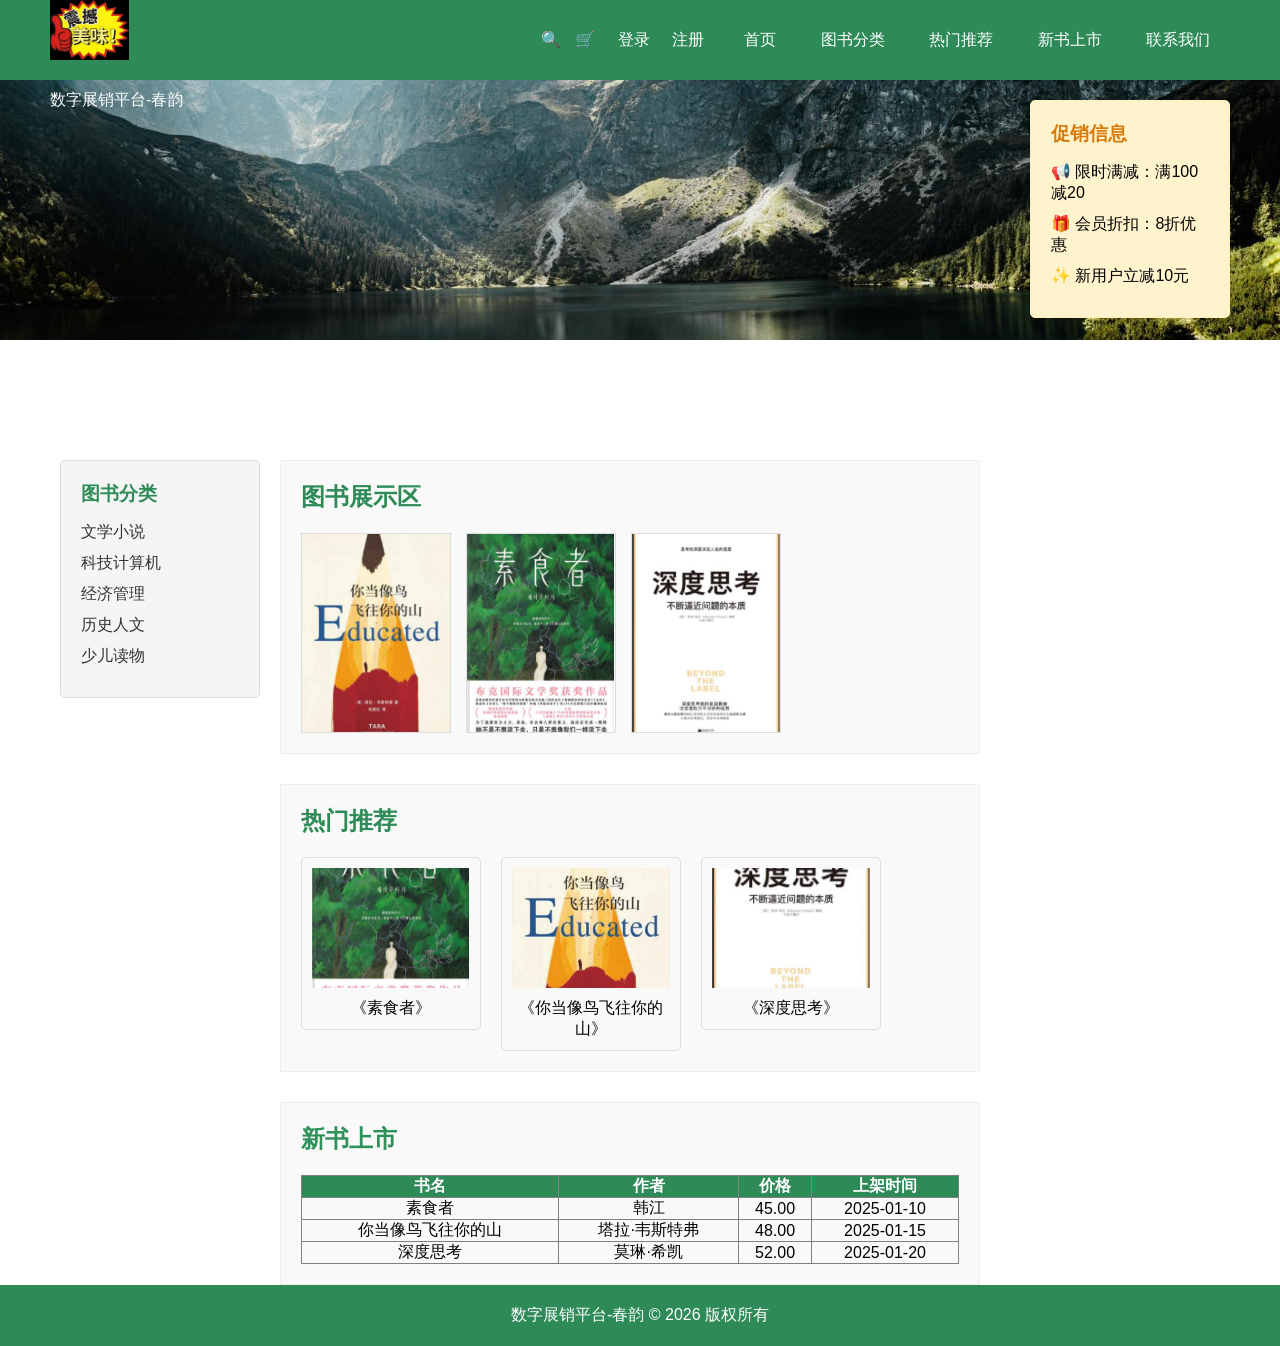
<file: index.html>
<!DOCTYPE html>
<html lang="zh-CN">
<head>
    <meta charset="UTF-8">
    <title>数字展销平台首页—春韵</title>
    <link rel="stylesheet" href="css/lab2-2502-053-index.css">
    <style>
        /* 登录/注册弹窗样式 */
        .modal {
            display: none;
            position: fixed;
            top: 0;
            left: 0;
            width: 100%;
            height: 100%;
            background: rgba(0,0,0,0.5);
            justify-content: center;
            align-items: center;
            z-index: 999;
        }
        .modal-content {
            background: white;
            padding: 30px;
            border-radius: 8px;
            width: 300px;
        }
        .modal-content h3 {
            margin-top: 0;
            text-align: center;
        }
        .modal-content input {
            width: 100%;
            box-sizing: border-box;
            margin: 8px 0;
            padding: 8px;
        }
        .modal-content button {
            width: 100%;
            padding: 8px;
            background: #007bff;
            color: white;
            border: none;
            border-radius: 4px;
            cursor: pointer;
            margin-top: 10px;
        }
        .modal-content .switch {
            text-align: center;
            margin-top: 10px;
            font-size: 14px;
        }
        .modal-content .switch a {
            color: #007bff;
            cursor: pointer;
        }
        .header .user-area {
            float: right;
            margin-right: 20px;
        }
        .header .user-area a {
            margin-left: 10px;
            color: white;
            text-decoration: none;
        }

        /* 横向水平轮播 */
        .banner{
            width:100%;
            height:260px;
            overflow:hidden;
            margin-top:80px;
        }
        .banner-box{
            width:300%;
            height:100%;
            display:flex;
            animation:bannerMove 18s infinite linear;
        }
        .banner-box img{
            width:100%;
            height:260px;
            object-fit:cover;
        }
        @keyframes bannerMove{
            0%{transform: translateX(0);}
            33%{transform: translateX(-100%);}
            66%{transform: translateX(-200%);}
            100%{transform: translateX(0);}
        }

        /* 热门图书悬浮：右移+放大+阴影 */
        .hot-item{
            transition: all 0.3s ease;
        }
        .hot-item:hover{
            transform: translateX(8px) scale(1.05);
            box-shadow: 0 6px 15px rgba(0,0,0,0.25);
        }

        /* 登录按钮悬浮渐变+缩放 */
        #loginBtn{
            transition:all 0.3s ease;
            padding:4px 8px;
            border-radius:4px;
        }
        #loginBtn:hover{
            background:linear-gradient(45deg,#ff6b6b,#ffd93d);
            transform:scale(1.1);
            color:#333;
        }

        /* 图标360度旋转 */
        .icon{
            display:inline-block;
            transition:transform 0.4s ease;
        }
        .icon:hover{
            transform:rotate(360deg);
        }
    </style>
</head>
<body>
    <!-- 头部区域：固定定位 -->
    <header class="header">
        <div class="logo">
            <img src="img/logo.jpg" alt="网站Logo">
            <span>数字展销平台-春韵</span>
        </div>
        <nav class="nav">
            <ul>
                <li><a href="#" class="pointer">首页</a></li>
                <li><a href="#" class="pointer">图书分类</a></li>
                <li><a href="#" class="pointer">热门推荐</a></li>
                <li><a href="#" class="pointer">新书上市</a></li>
                <li><a href="#" class="pointer">联系我们</a></li>
            </ul>
        </nav>
        <!-- 用户登录/注册入口 -->
        <div class="user-area">
            <a href="#" class="icon">🔍</a>
            <a href="#" class="icon">🛒</a>
            <a href="#" id="loginBtn">登录</a>
            <a href="#" id="registerBtn">注册</a>
            <span id="userInfo" style="display:none; color:white;"></span>
            <a href="#" id="logoutBtn" style="display:none; color:white;">退出</a>
        </div>
    </header>

    <!-- 横向轮播图 -->
    <div class="banner">
        <div class="banner-box">
            <img src="img/333(1).jpg" alt="">
            <img src="img/book2.png" alt="">
            <img src="img/book1.png" alt="">
        </div>
    </div>

    <!-- 主体内容区：浮动三栏布局 -->
    <main class="main">
        <!-- 左侧栏：相对定位 -->
        <aside class="left-sidebar">
            <h3>图书分类</h3>
            <ul class="category-list">
                <li><a href="#">文学小说</a></li>
                <li><a href="#">科技计算机</a></li>
                <li><a href="#">经济管理</a></li>
                <li><a href="#">历史人文</a></li>
                <li><a href="#">少儿读物</a></li>
            </ul>
        </aside>

        <!-- 中间内容区 -->
        <section class="content">
            <!-- 图书展示区：父子绝、悬停效果 -->
            <div class="book-show">
                <h2>图书展示区</h2>
                <div class="book-container">
                    <div class="parent">
                        <img src="img/book2.png" alt="你当像鸟飞往你的山">
                        <div class="child">《你当像鸟飞往你的山》</div>
                    </div>
                    <div class="parent">
                        <img src="img/book1.png" alt="素食者">
                        <div class="child">《素食者》</div>
                    </div>
                    <div class="parent">
                        <img src="img/book3.png" alt="深度思考">
                        <div class="child">《深度思考》</div>
                    </div>
                </div>
            </div>

            <!-- 热门推荐：浮动排列 -->
            <div class="hot-recommend">
                <h2>热门推荐</h2>
                <div class="hot-item">
                    <img src="img/book1.png" alt="素食者">
                    <p>《素食者》</p>
                </div>
                <div class="hot-item">
                    <img src="img/book2.png" alt="你当像鸟飞往你的山">
                    <p>《你当像鸟飞往你的山》</p>
                </div>
                <div class="hot-item">
                    <img src="img/book3.png" alt="深度思考">
                    <p>《深度思考》</p>
                </div>
                <div class="clear"></div>
            </div>

            <!-- 新书上市：Table布局 -->
            <div class="new-books">
                <h2>新书上市</h2>
                <table border="1" cellpadding="8" cellspacing="0">
                    <tr>
                        <th>书名</th>
                        <th>作者</th>
                        <th>价格</th>
                        <th>上架时间</th>
                    </tr>
                    <tr>
                        <td>素食者</td>
                        <td>韩江</td>
                        <td>45.00</td>
                        <td>2025-01-10</td>
                    </tr>
                    <tr>
                        <td>你当像鸟飞往你的山</td>
                        <td>塔拉·韦斯特弗</td>
                        <td>48.00</td>
                        <td>2025-01-15</td>
                    </tr>
                    <tr>
                        <td>深度思考</td>
                        <td>莫琳·希凯</td>
                        <td>52.00</td>
                        <td>2025-01-20</td>
                    </tr>
                </table>
            </div>
        </section>

        <!-- 右侧栏：促销信息（固定定位） -->
        <aside class="right-sidebar">
            <h3>促销信息</h3>
            <p>📢 限时满减：满100减20</p>
            <p>🎁 会员折扣：8折优惠</p>
            <p>✨ 新用户立减10元</p>
        </aside>
    </main>

    <!-- 页脚 -->
    <footer class="footer">
        <p>数字展销平台-春韵 &copy; 2026 版权所有</p>
    </footer>

    <!-- 登录弹窗 -->
    <div id="loginModal" class="modal">
        <div class="modal-content">
            <h3>用户登录</h3>
            <input type="text" id="loginUsername" placeholder="用户名">
            <input type="password" id="loginPassword" placeholder="密码">
            <button onclick="login()">登录</button>
            <div class="switch">
                没有账号？<a onclick="showRegister()">立即注册</a>
            </div>
        </div>
    </div>

    <!-- 注册弹窗 -->
    <div id="registerModal" class="modal">
        <div class="modal-content">
            <h3>用户注册</h3>
            <input type="text" id="regUsername" placeholder="用户名">
            <input type="password" id="regPassword" placeholder="密码">
            <input type="password" id="regConfirmPassword" placeholder="确认密码">
            <button onclick="register()">注册</button>
            <div class="switch">
                已有账号？<a onclick="showLogin()">立即登录</a>
            </div>
        </div>
    </div>

    <script>
        if (!localStorage.getItem('users')) {
            localStorage.setItem('users', JSON.stringify([]));
        }
        document.getElementById('loginBtn').onclick = function(e) {
            e.preventDefault();
            document.getElementById('loginModal').style.display = 'flex';
        };
        document.getElementById('registerBtn').onclick = function(e) {
            e.preventDefault();
            document.getElementById('registerModal').style.display = 'flex';
        };
        function showLogin() {
            document.getElementById('registerModal').style.display = 'none';
            document.getElementById('loginModal').style.display = 'flex';
        }
        function showRegister() {
            document.getElementById('loginModal').style.display = 'none';
            document.getElementById('registerModal').style.display = 'flex';
        }
        window.onclick = function(event) {
            if (event.target == document.getElementById('loginModal')) {
                document.getElementById('loginModal').style.display = 'none';
            }
            if (event.target == document.getElementById('registerModal')) {
                document.getElementById('registerModal').style.display = 'none';
            }
        }
        function register() {
            let username = document.getElementById('regUsername').value.trim();
            let password = document.getElementById('regPassword').value;
            let confirmPassword = document.getElementById('regConfirmPassword').value;
            if (!username || !password || !confirmPassword) {
                alert('请填写完整信息');
                return;
            }
            if (password !== confirmPassword) {
                alert('两次密码不一致');
                return;
            }
            let users = JSON.parse(localStorage.getItem('users'));
            if (users.find(u => u.username === username)) {
                alert('用户名已存在');
                return;
            }
            users.push({ username, password });
            localStorage.setItem('users', JSON.stringify(users));
            alert('注册成功，请登录');
            showLogin();
        }
        function login() {
            let username = document.getElementById('loginUsername').value.trim();
            let password = document.getElementById('loginPassword').value;
            if (!username || !password) {
                alert('请填写用户名和密码');
                return;
            }
            let users = JSON.parse(localStorage.getItem('users'));
            let user = users.find(u => u.username === username && u.password === password);
            if (user) {
                localStorage.setItem('currentUser', JSON.stringify(user));
                alert('登录成功');
                updateUserInfo();
                document.getElementById('loginModal').style.display = 'none';
            } else {
                alert('用户名或密码错误');
            }
        }
        document.getElementById('logoutBtn').onclick = function(e) {
            e.preventDefault();
            localStorage.removeItem('currentUser');
            updateUserInfo();
        };
        function updateUserInfo() {
            let currentUser = JSON.parse(localStorage.getItem('currentUser'));
            if (currentUser) {
                document.getElementById('userInfo').textContent = '欢迎，' + currentUser.username;
                document.getElementById('userInfo').style.display = 'inline';
                document.getElementById('logoutBtn').style.display = 'inline';
                document.getElementById('loginBtn').style.display = 'none';
                document.getElementById('registerBtn').style.display = 'none';
            } else {
                document.getElementById('userInfo').style.display = 'none';
                document.getElementById('logoutBtn').style.display = 'none';
                document.getElementById('loginBtn').style.display = 'inline';
                document.getElementById('registerBtn').style.display = 'inline';
            }
        }
        updateUserInfo();
    </script>
</body>
</html>
</file>
<file: css/lab2-2502-053-index.css>
/* 全局初始化 */
* {
    margin: 0;
    padding: 0;
    box-sizing: border-box;
    font-family: "Microsoft Yahei", sans-serif;
}
/* 通用类：清除浮动 */
.clear {
    clear: both;
}
/* 通用类：鼠标指针效果 */
.pointer {
    cursor: pointer;
}

/* 全局图片统一控制 */
img {
    max-width: 100%;
    height: auto;
    display: block;
}

/* --- 头部区域（固定+浮动布局） --- */
.header {
    position: fixed; /* 固定定位 */
    top: 0;
    left: 0;
    width: 100%;
    height: 80px;
    background-color: #2E8B57;
    color: white;
    line-height: 80px;
    padding: 0 50px;
    z-index: 999;
}
.logo {
    float: left;
}
.logo img {
    height: 60px;
    vertical-align: middle;
}
.nav {
    float: right;
}
.nav ul li {
    display: inline-block;
    margin: 0 20px;
}
.nav ul li a {
    color: white;
    text-decoration: none;
    font-size: 16px;
}

/* --- 主体内容区 --- */
.main {
    margin-top: 100px;
    padding: 20px;
    width: 1200px;
    margin-left: auto;
    margin-right: auto;
}

/* 左侧栏（相对定位） */
.left-sidebar {
    position: relative; /* 相对定位 */
    float: left;
    width: 200px;
    background-color: #f5f5f5;
    padding: 20px;
    border: 1px solid #ddd;
    border-radius: 5px;
}
.left-sidebar h3 {
    margin-bottom: 15px;
    color: #2E8B57;
}
.category-list li {
    list-style: none;
    margin: 10px 0;
}
.category-list li a {
    text-decoration: none;
    color: #333;
}

/* 中间栏 */
.content {
    float: left;
    width: 700px;
    margin: 0 20px;
}

/* 图书展示区 */
.book-show {
    margin-bottom: 30px;
    padding: 20px;
    background-color: #f9f9f9;
    border: 1px solid #eee;
}
.book-show h2 {
    margin-bottom: 20px;
    color: #2E8B57;
}

/* 图书横向排列容器 */
.book-container {
    display: flex;
    gap: 15px;
    flex-wrap: wrap;
}

.parent {
    position: relative; /* 父元素相对定位 */
    width: 150px;
    height: 200px;
    border: 1px solid #ddd;
    text-align: center;
}
.parent img {
    width: 100%;
    height: 100%;
    object-fit: cover;
}
.child {
    position: absolute; /* 子元素绝对定位 */
    bottom: 0;
    left: 0;
    width: 100%;
    height: 40px;
    background-color: rgba(0,0,0,0.7);
    color: white;
    line-height: 40px;
    display: none; /* 默认隐藏 */
}
/* 鼠标悬停显示子元素 */
.parent:hover .child {
    display: block;
}

/* 热门推荐：浮动排列 */
.hot-recommend {
    margin-bottom: 30px;
    padding: 20px;
    background-color: #f9f9f9;
    border: 1px solid #eee;
}
.hot-recommend h2 {
    margin-bottom: 20px;
    color: #2E8B57;
}
.hot-item {
    float: left;
    width: 180px;
    margin-right: 20px;
    text-align: center;
    border: 1px solid #ddd;
    padding: 10px;
    border-radius: 5px;
}
.hot-item img {
    width: 100%;
    height: 120px;
    margin-bottom: 10px;
    object-fit: cover;
}

/* 新书上市：Table布局 */
.new-books {
    padding: 20px;
    background-color: #f9f9f9;
    border: 1px solid #eee;
}
.new-books h2 {
    margin-bottom: 20px;
    color: #2e9159;
}
.new-books table {
    width: 100%;
    text-align: center;
    border-collapse: collapse;
}
.new-books table th {
    background-color: #2E8B57;
    color: white;
}

/* 右侧栏：促销信息（固定定位） */
.right-sidebar {
    position: fixed; /* 固定定位 */
    right: 50px;
    top: 100px;
    width: 200px;
    background-color: #fff3cd;
    border: 1px solid #ffeeba;
    padding: 20px;
    border-radius: 5px;
}
.right-sidebar h3 {
    margin-bottom: 15px;
    color: #d87b0a;
}
.right-sidebar p {
    margin: 10px 0;
}

/* 页脚 */
.footer {
    clear: both;
    text-align: center;
    background-color: #2E8B57;
    color: white;
    padding: 20px;
    margin-top: 30px;
}
</file>
